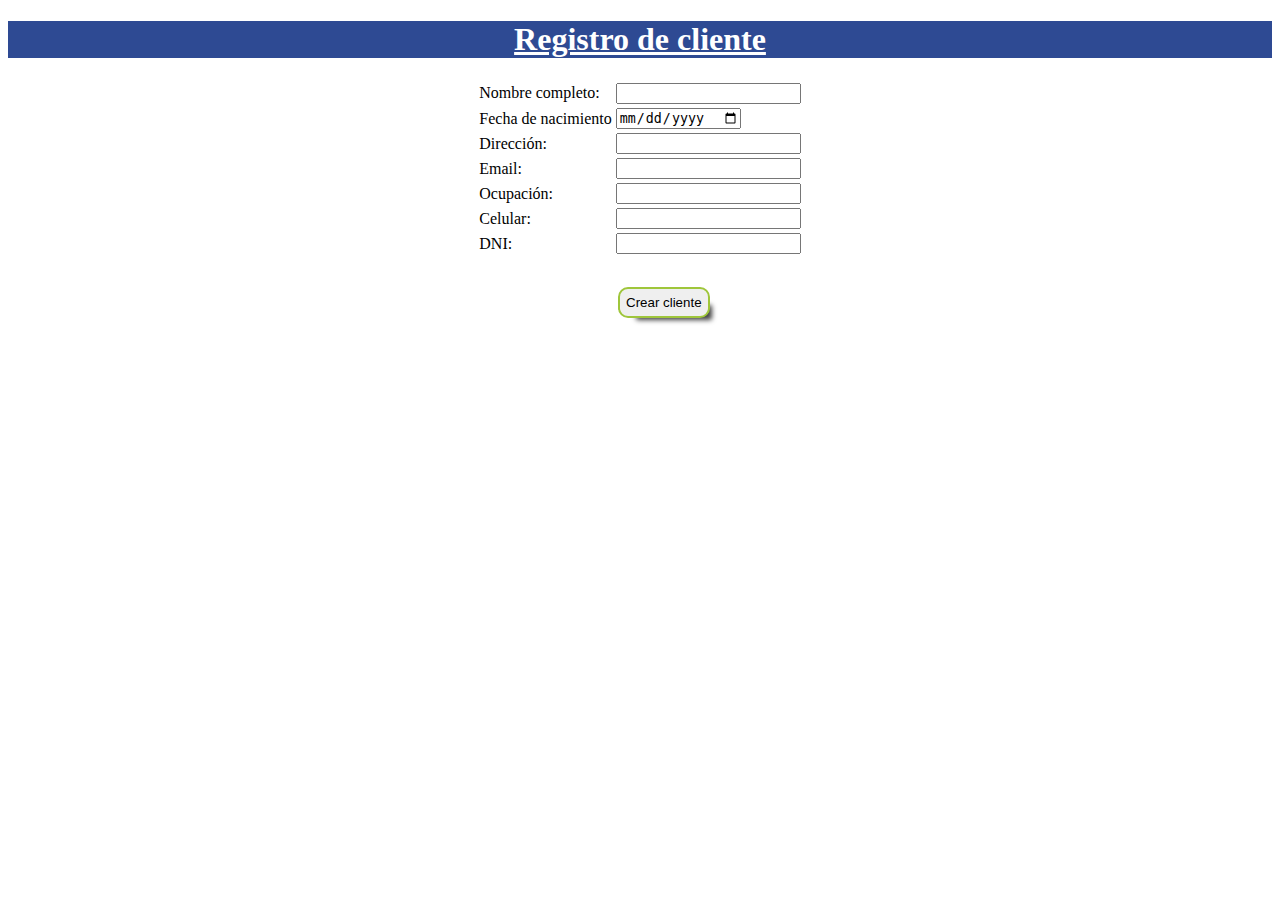
<file: index.html>
<!DOCTYPE html>
<html lang="en">
<head>
    <meta charset="UTF-8">
    <meta name="viewport" content="width=device-width, initial-scale=1.0">
    <title>Registro de cliente</title>
    <link rel="stylesheet" href="./src/css/index.css">
</head>
<body>
    <div>
        <div class="titulo">
            <h1>Registro de cliente</h1>
        </div>
            <section>
                <div class="container">    
                    <table>
                    <tbody>
                        <tr>
                            <td>Nombre completo:</td>
                            <td><input type="text" name="" id=""></td>
                        </tr>
                        <tr>
                            <td>Fecha de nacimiento</td>
                            <td><input type="date" name="" id=""></td>
                        </tr>
                        <tr>
                            <td>Dirección:</td>
                            <td><input type="text" name="" id=""></td>
                        </tr>
                        <tr>
                            <td>Email:</td>
                            <td><input type="email" name="" id=""></td>
                        </tr>
                        <tr>
                            <td>Ocupación:</td>
                            <td><input type="text" name="" id=""></td>
                        </tr>
                        <tr>
                            <td>Celular:</td>
                            <td><input type="number" name="" id=""></td>
                        </tr>
                        <tr>
                            <td>DNI:</td>
                            <td><input type="number" name="" id=""></td>
                        </tr>
                    </tbody>
                    </table>
                </div>   
                <button type="submit">Crear cliente</button> 
        </section>
    </div>
</body>
</html>
</file>
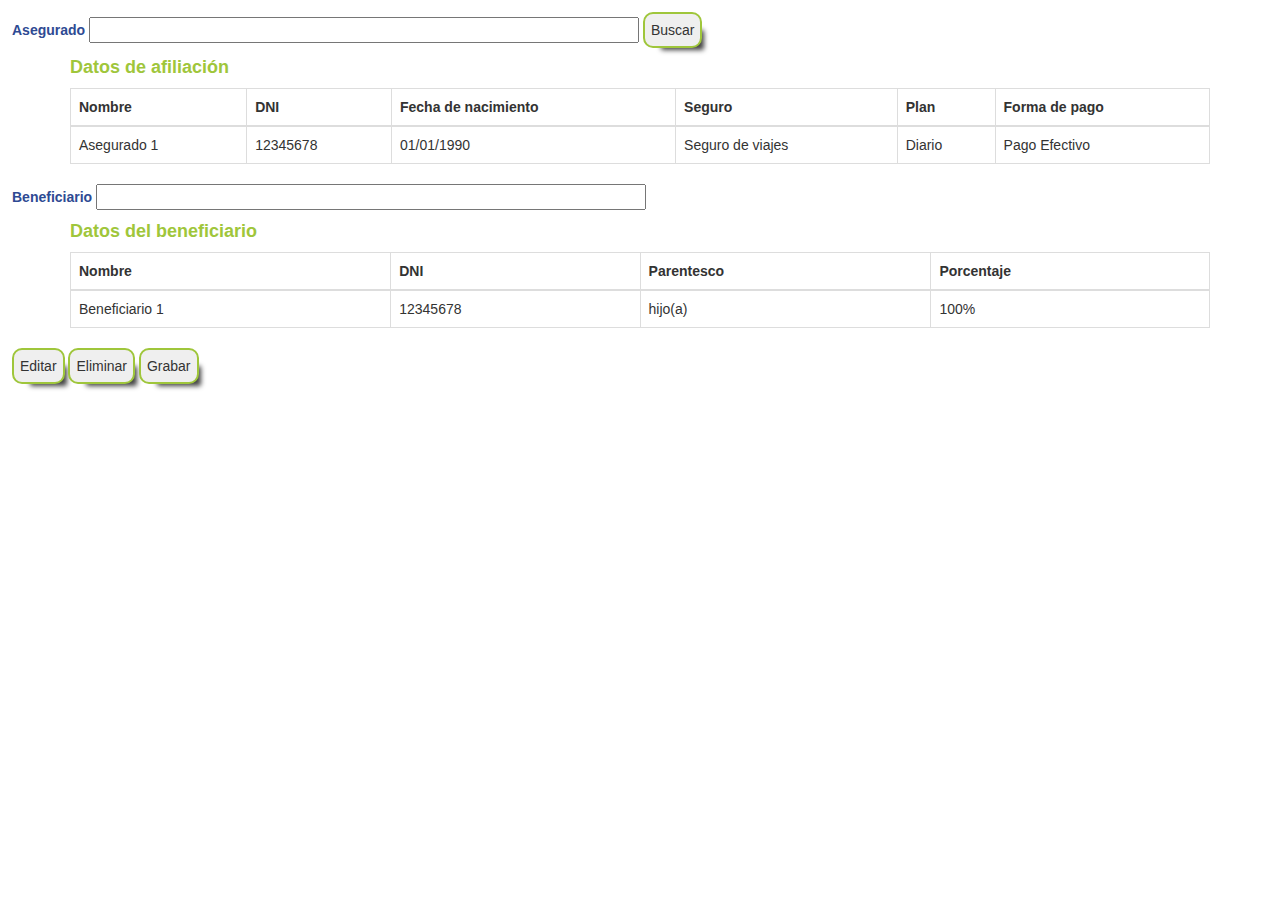
<file: actualizacion.html>
<!DOCTYPE html>
<html lang="en">
<head>
    <meta charset="UTF-8">
    <meta name="viewport" content="width=device-width, initial-scale=1.0">
    <title>Actualizacion beneficiarios</title>
    <link rel="stylesheet" href="./src/css/actualizacion.css">
    <link rel="stylesheet" href="https://maxcdn.bootstrapcdn.com/bootstrap/3.4.1/css/bootstrap.min.css">
    <script src="https://ajax.googleapis.com/ajax/libs/jquery/3.7.1/jquery.min.js"></script>
    <script src="https://maxcdn.bootstrapcdn.com/bootstrap/3.4.1/js/bootstrap.min.js"></script>
</head>
<body>
    <div>
        <section>
                <label for="">Asegurado</label>
                <input type="text" name="name" id="nombre">
                <button>Buscar</button>
        </section>
        <section>
            <div class="container">
                <h4 class="headers-section">Datos de afiliación</h4>
                <table class="table table-bordered">
                <thead>
                    <tr>
                    <th>Nombre</th>
                    <th>DNI</th>
                    <th>Fecha de nacimiento</th>
                    <th>Seguro</th>
                    <th>Plan</th>
                    <th>Forma de pago</th>
                    </tr>
                </thead>
                <tbody>
                    <tr>
                    <td>Asegurado 1</td>
                    <td>12345678</td>
                    <td>01/01/1990</td>
                    <td>Seguro de viajes</td>
                    <td>Diario</td>
                    <td>Pago Efectivo</td>
                    </tr>
                </tbody>
                </table>
            </div>    
        </section>
        <section>
            <form action="">
                    <label for="">Beneficiario</label>
                    <input type="text" name="" id="nombre">
                <div class="container">
                    <h4 class="headers-section">Datos del beneficiario</h4>
                    <table class="table table-bordered">
                      <thead>
                        <tr>
                          <th>Nombre</th>
                          <th>DNI</th>
                          <th>Parentesco</th>
                          <th>Porcentaje</th>
                        </tr>
                      </thead>
                      <tbody>
                        <tr>
                          <td>Beneficiario 1</td>
                          <td>12345678</td>
                          <td>hijo(a)</td>
                          <td>100%</td>
                        </tr>
                      </tbody>
                    </table>
                </div>    
            </form>
        </section>
        <button type="submit">Editar</button>
        <button type="submit">Eliminar</button>
        <button type="submit">Grabar</button>
    </div>    
</body>
</html>
</file>
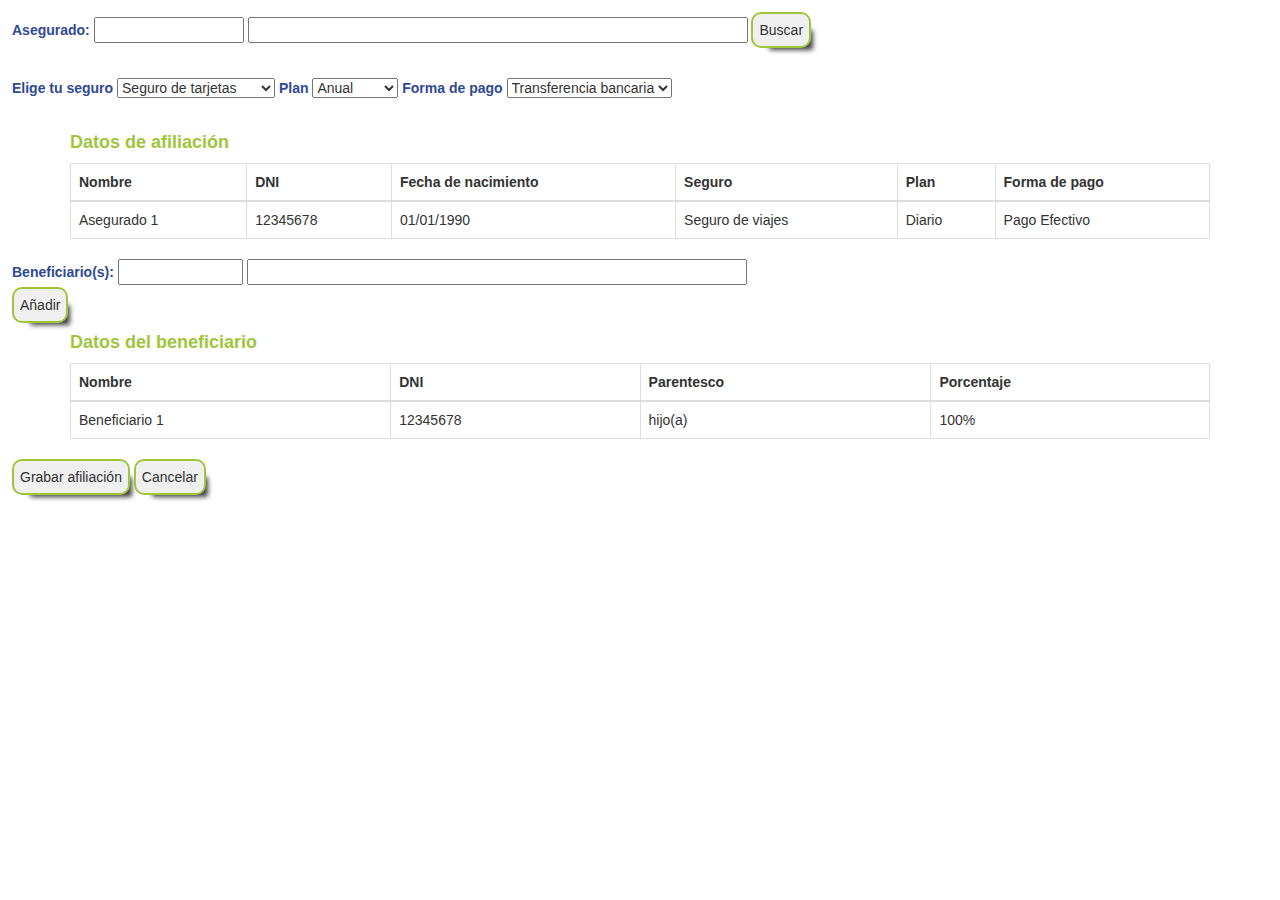
<file: afiliacion.html>
<!DOCTYPE html>
<html lang="en">
<head>
    <meta charset="UTF-8">
    <meta name="viewport" content="width=device-width, initial-scale=1.0">
    <title>Afiliacion</title>
    <link rel="stylesheet" href="./src/css/afiliacion.css">
    <link rel="stylesheet" href="https://maxcdn.bootstrapcdn.com/bootstrap/3.4.1/css/bootstrap.min.css">
    <script src="https://ajax.googleapis.com/ajax/libs/jquery/3.7.1/jquery.min.js"></script>
    <script src="https://maxcdn.bootstrapcdn.com/bootstrap/3.4.1/js/bootstrap.min.js"></script>
</head>
<body class="body">
    
    <section class="afiliacion-seguro-container">
            <form action="POST">
                <label for="Nombre">Asegurado:</label>
                <input type="number" name="name" id="dni">
                <input type="text" name="name" id="nombre">
                <button>Buscar</button>
                <div class="eleccion-seguro">
                <label for="seguro">Elige tu seguro</label>
                <select name="seguro" id="seguro">
                    <option value="">Seguro de tarjetas</option>
                    <option value="">Seguro universitario</option>
                    <option value="">Seguro de accidentes</option>
                    <option value="">Seguro de vida</option>
                    <option value="">Seguro de viajes</option>
                </select>
                <label for="plan">Plan</label>
                <select name="plan" id="plan">
                    <option value="">Anual</option>
                    <option value="">Semestral</option>
                    <option value="">Mensual</option>
                </select>
                <label for="pago">Forma de pago</label>
                <select name="pago" id="pago">
                    <option value="">Transferencia bancaria</option>
                    <option value="">Tarjeta Visa/MC/Amex</option>
                    <option value="">Yape/Plin</option>
                    <option value="">Pago Efectivo</option>
                </select>
                </div>
            </form>
    </section>
    <section class="afiliacion-container">
           <form action="">
               <div class="container">
                    <h4 class="headers-section">Datos de afiliación</h4>
                    <table class="table table-bordered">
                    <thead>
                        <tr>
                        <th>Nombre</th>
                        <th>DNI</th>
                        <th>Fecha de nacimiento</th>
                        <th>Seguro</th>
                        <th>Plan</th>
                        <th>Forma de pago</th>
                        </tr>
                    </thead>
                    <tbody>
                        <tr>
                        <td>Asegurado 1</td>
                        <td>12345678</td>
                        <td>01/01/1990</td>
                        <td>Seguro de viajes</td>
                        <td>Diario</td>
                        <td>Pago Efectivo</td>
                        </tr>
                    </tbody>
                    </table>
                </div>    
           </form>
    </section>
    <section class="beneficiario-container">
        <form action="">
            <label for="Nombre">Beneficiario(s):</label>
            <input type="number" name="name" id="dnib">
            <input type="text" name="name" id="nombre">
                <div>
                    <button type="submit">Añadir</button>
                </div>
                <div class="container">
                    <h4 class="headers-section">Datos del beneficiario</h4>
                    <table class="table table-bordered">
                        <thead>
                            <tr>
                            <th>Nombre</th>
                            <th>DNI</th>
                            <th>Parentesco</th>
                            <th>Porcentaje</th>
                            </tr>
                        </thead>
                        <tbody>
                            <tr>
                            <td>Beneficiario 1</td>
                            <td>12345678</td>
                            <td>hijo(a)</td>
                            <td>100%</td>
                            </tr>
                        </tbody>
                        </table>
                </div> 
                    <section>
                        <button type="submit">Grabar afiliación</button>
                        <button type="submit">Cancelar</button>
                    </section>           
            </form>       
        </section>  
</body>
</html>
</file>
<file: src/css/index.css>
h1{
    text-decoration: underline;
    color: #FFFFFF
}
button{
    margin-top: 30px;
}
.titulo{
    background-color: #2E4A93;
    text-align: center;
}
table{
    margin: auto;
}
button{
    margin-left: 610px;
    box-shadow: 10px 10px 5px -8px rgba(0,0,0,0.75);
-webkit-box-shadow: 10px 10px 5px -8px rgba(0,0,0,0.75);
-moz-box-shadow: 10px 10px 5px -8px rgba(0,0,0,0.75);
border: 2px solid #9fc63b;
border-radius: 10px 10px 10px 10px;
-webkit-border-radius: 10px 10px 10px 10px;
-moz-border-radius: 10px 10px 10px 10px;
padding: 6px;
}
</file>
<file: src/css/actualizacion.css>
body{
    padding: 12px;
}
#nombre{
    width: 550px;
}
label{
    color: #2e4a93;
}
button{
    box-shadow: 10px 10px 5px -8px rgba(0,0,0,0.75);
-webkit-box-shadow: 10px 10px 5px -8px rgba(0,0,0,0.75);
-moz-box-shadow: 10px 10px 5px -8px rgba(0,0,0,0.75);
border: 2px solid #9fc63b;
border-radius: 10px 10px 10px 10px;
-webkit-border-radius: 10px 10px 10px 10px;
-moz-border-radius: 10px 10px 10px 10px;
padding: 6px;
}
.headers-section{
    color: #9fc63b;
    font-weight: bolder;
}
</file>
<file: src/css/afiliacion.css>
body{
    padding: 12px;
}

.afiliacion-seguro-container{
    margin: auto;
}
.beneficiario-container{
    margin: auto;
}
.afiliacion-container{
    margin: auto;
}
.eleccion-seguro{
    margin-top: 30px;
    margin-bottom: 20px;
}
button{
    box-shadow: 10px 10px 5px -8px rgba(0,0,0,0.75);
-webkit-box-shadow: 10px 10px 5px -8px rgba(0,0,0,0.75);
-moz-box-shadow: 10px 10px 5px -8px rgba(0,0,0,0.75);
border: 2px solid #9fc63b;
border-radius: 10px 10px 10px 10px;
-webkit-border-radius: 10px 10px 10px 10px;
-moz-border-radius: 10px 10px 10px 10px;
padding: 6px;
}
#dni{
    width: 150px;
}
#nombre{
    width: 500px;
}
#dnib{
    width: 125px;
}
label{
    color: #2e4a93;
}
.headers-section{
    color: #9fc63b;
    font-weight: bolder;
}
</file>
